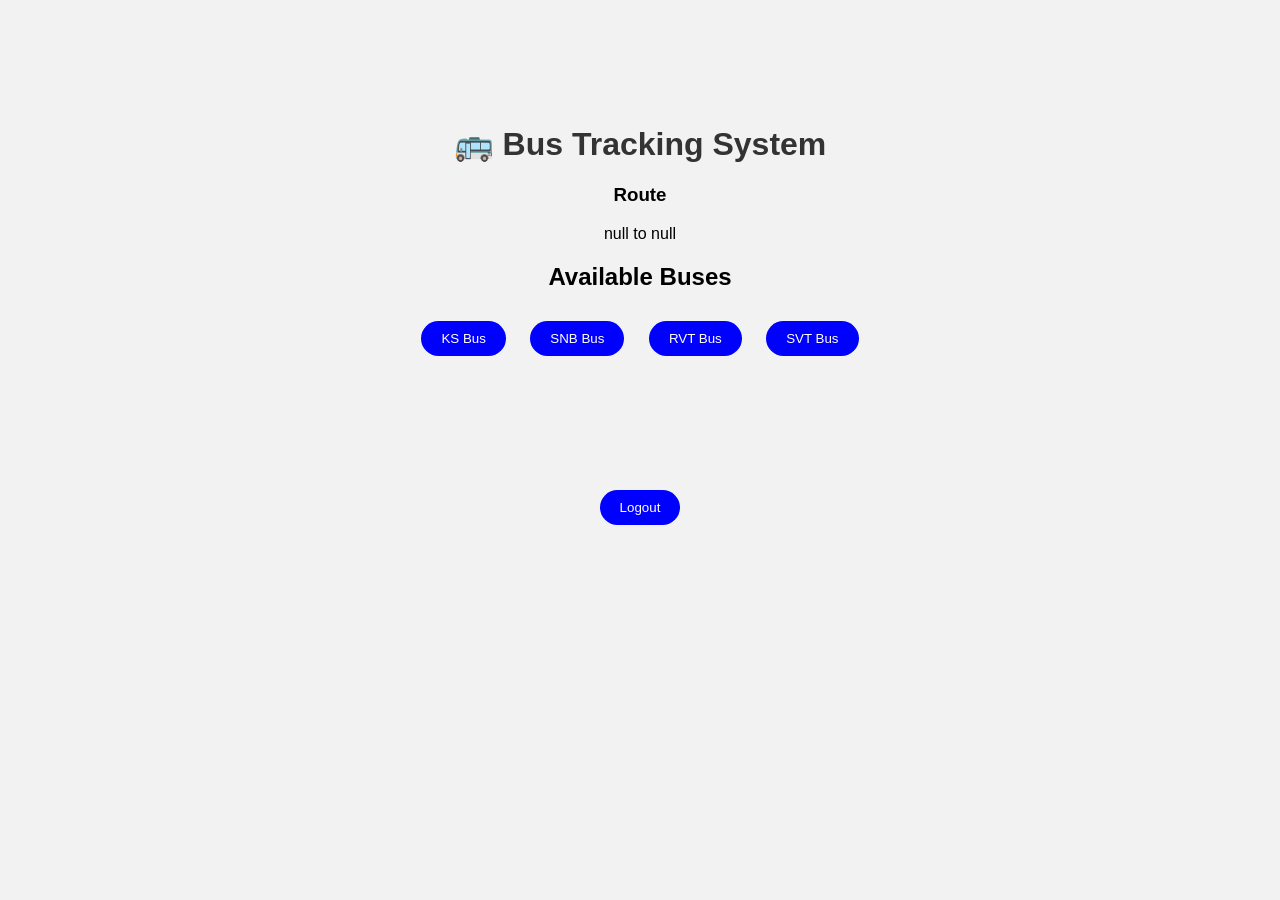
<file: index.html>
<!DOCTYPE html>
<html>
<head>
<title>Bus Tracking System</title>
<link rel="stylesheet" href="style.css">
<script src="script.js"></script>
</head>

<body>

<h1>🚌 Bus Tracking System</h1>

<h3>Route</h3>
<p id="result" onload="displayRoute()"></p>

<h2>Available Buses</h2>
<div class="busList">
<button onclick="trackBus('KS')">KS Bus</button>
<button onclick="trackBus('SNB')">SNB Bus</button>
<button onclick="trackBus('RVT')">RVT Bus</button>
<button onclick="trackBus('SVT')">SVT Bus</button>
</div>

<br><br>

<img id="busImage" width="300">

<br><br>

<button id="trackBtn" onclick="openMap()" style="display:none;">
Track Bus
</button>

<br><br>

<button onclick="logout()">Logout</button>

<script src="script.js"></script>

</body>
</html>
</file>
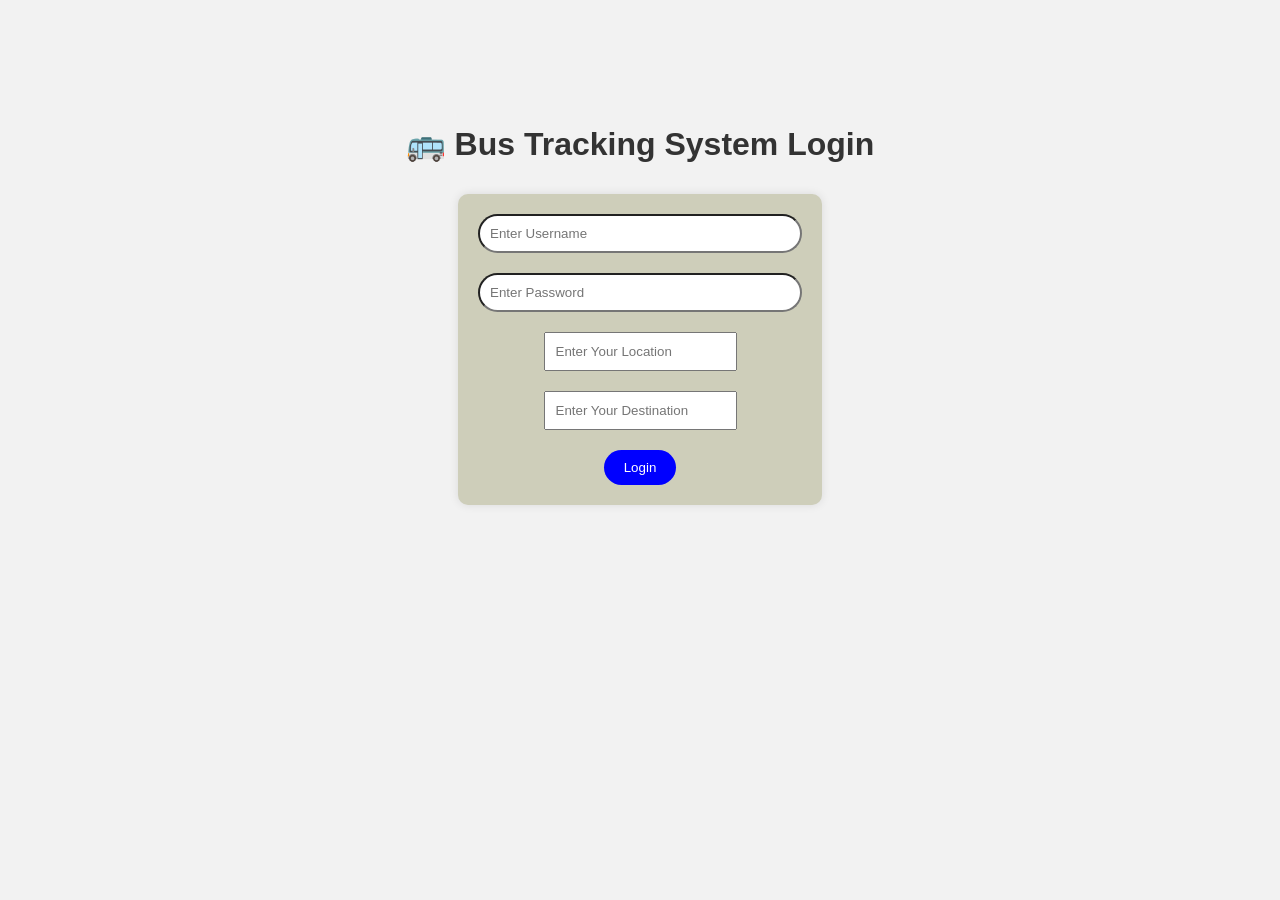
<file: login.html>
<!DOCTYPE html>
<html>
<head>
<title>Bus Tracking Login</title>
<link rel="stylesheet" href="style.css">
</head>

<body>
<h1>🚌 Bus Tracking System Login</h1>
<div id="loginSection">


<form action="index.html" method="get">
<input type="text" id="username" placeholder="Enter Username"><br>
<input type="password" id="password" placeholder="Enter Password"><br>
<input type="text" name="location" placeholder="Enter Your Location"><br>
<input type="text" name="destination" placeholder="Enter Your Destination"><br>
<button onclick="login()">Login</button>
</form>


</div>

<script src="script.js"></script>

</body>
</html>
</file>
<file: style.css>
body{
font-family: Arial;
text-align:center;
background:#f2f2f2;
}

#loginSection{
margin-top:120px;
}

input{
padding:10px;
margin:10px;
}

button{
padding:10px 20px;
background:blue;
color:white;
border:none;
margin:10px;
cursor:pointer;
}

img{
margin-top:20px;
width:350px;
border-radius:10px;
}

#location, #destination, #username, #password{
    border-radius: 25px;
    width:300px;
}
#loginSection{
    background: rgb(206, 206, 186);
    padding: 10px;
    border-radius: 10px;
    box-shadow: 0 0 10px rgba(0,0,0,0.1);
    display: inline-block;
    margin-top: 10px;
}
button:hover{
    background: darkblue;
    cursor: pointer;
}

button {
    transition: background 0.3s ease;
    border-radius: 25px;
}
h1{
    color: #333;
    margin-top: 125px;
}
</file>
